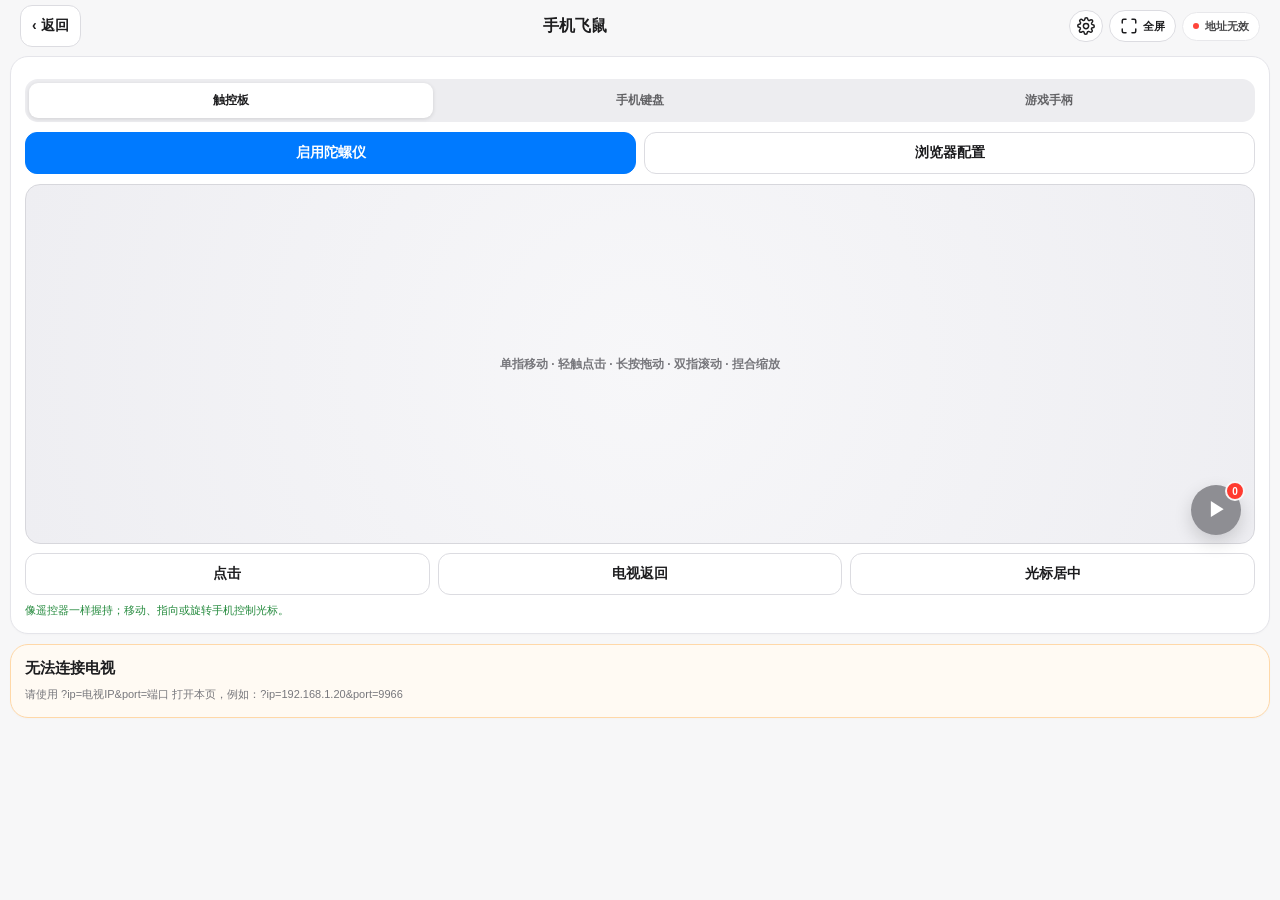
<file: flymouse.html>
<!doctype html>
<html lang="zh-CN">
<head>
  <meta charset="utf-8">
  <meta name="viewport" content="width=device-width,initial-scale=1,viewport-fit=cover">
  <meta name="theme-color" content="#f7f7f8">
  <link rel="icon" href="data:,">
  <title>NTV 手机飞鼠</title>
  <style>
    *{box-sizing:border-box;-webkit-tap-highlight-color:transparent}
    html,body{width:100%;height:100%;overflow:hidden;overscroll-behavior:none;background:#f7f7f8}
    body{margin:0;color:#1d1d1f;font:14px -apple-system,BlinkMacSystemFont,"SF Pro Text","Helvetica Neue","Segoe UI",sans-serif;-webkit-font-smoothing:antialiased}
    main{width:100%;height:100vh;height:100dvh;max-width:760px;margin:auto;padding:64px 16px 10px;overflow:hidden}
    .top{position:fixed;top:0;left:50%;z-index:10;display:flex;align-items:center;justify-content:space-between;width:calc(100% - 32px);max-width:728px;height:52px;min-height:52px;padding:8px 4px;margin:0;transform:translateX(-50%);background:rgba(247,247,248,.94);-webkit-backdrop-filter:blur(18px);backdrop-filter:blur(18px)}
    .title{font-size:16px;font-weight:750}.top-actions{display:flex;align-items:center;gap:6px}.fullscreen-button,.settings-button{display:inline-flex;align-items:center;justify-content:center;gap:5px;min-height:32px;padding:5px 10px;border-radius:999px;font-size:11px}.settings-button{width:34px;padding:0}.icon{display:block;width:18px;height:18px;fill:none;stroke:currentColor;stroke-width:2;stroke-linecap:round;stroke-linejoin:round;pointer-events:none}.key .icon{width:19px;height:19px;margin:auto}.keyboard-toggle{display:inline-flex;align-items:center;justify-content:center;gap:5px}.online{display:flex;align-items:center;padding:6px 10px;background:#fff;border:1px solid #e8e8eb;border-radius:999px;color:#48484a;font-size:11px;font-weight:650}
    .dot{width:6px;height:6px;margin-right:6px;background:#ff9f0a;border-radius:50%}.online.ok .dot{background:#30d158}.online.bad .dot{background:#ff453a}
    section{padding:14px;background:#fff;border:1px solid #e5e5ea;border-radius:18px;box-shadow:0 1px 2px rgba(0,0,0,.02)}
    button,input{font:inherit}button{min-height:42px;padding:9px 11px;border:1px solid #dcdce1;border-radius:12px;background:#fff;color:#1d1d1f;font-weight:650;cursor:pointer}button:active{transform:scale(.975);background:#ebebef}button:disabled{opacity:.42;transform:none}
    .primary{background:#007aff;border-color:#007aff;color:#fff}.actions{display:flex;gap:8px;margin-top:9px}.actions button{flex:1}
    .touchpad{position:relative;height:min(46vh,360px);min-height:230px;margin-top:10px;border:1px solid #d7d7dc;border-radius:15px;background:radial-gradient(circle at center,#f7f7f9 0,#eeeef2 100%);display:flex;align-items:center;justify-content:center;color:#77777c;font-size:12px;font-weight:650;touch-action:none;user-select:none}.touchpad.active{border-color:#34c759;box-shadow:0 0 0 3px rgba(52,199,89,.12);color:#248a3d}.touchpad.holding{border-color:#0a84ff;background:#eaf4ff;box-shadow:0 0 0 3px rgba(10,132,255,.16);color:#0768c5}#panelTouch{position:relative}.sniffed-resource-fab{position:absolute;right:14px;bottom:60px;z-index:3;display:flex;align-items:center;justify-content:center;width:50px;height:50px;min-height:50px;padding:0;border:0;border-radius:50%;background:#007aff;color:#fff;box-shadow:0 8px 22px rgba(0,122,255,.3);touch-action:manipulation}.sniffed-resource-fab.empty{background:#8e8e93;box-shadow:0 7px 18px rgba(0,0,0,.16)}.sniffed-resource-fab .play-mark{font-size:18px;line-height:1;transform:translateX(1px)}.sniffed-resource-count{position:absolute;right:-4px;top:-4px;display:flex;align-items:center;justify-content:center;min-width:20px;height:20px;padding:0 5px;border:2px solid #f7f7f8;border-radius:999px;background:#ff3b30;color:#fff;font-size:10px;font-weight:800;font-variant-numeric:tabular-nums}
    .control-modes{display:grid;grid-template-columns:repeat(3,1fr);gap:5px;margin:8px 0 10px;padding:4px;background:#ededf0;border-radius:13px}.control-modes button{min-height:35px;padding:6px 5px;border:0;border-radius:9px;background:transparent;color:#636366;font-size:12px}.control-modes button.active{background:#fff;color:#1d1d1f;box-shadow:0 1px 4px rgba(0,0,0,.12)}
    .control-panel{display:none}.control-panel.active{display:block}.keyboard-toggle{min-height:42px;padding:7px 10px;border-radius:11px;font-size:10px;white-space:nowrap}.keyboard-input{display:flex;align-items:stretch;gap:7px;margin-bottom:8px}.keyboard-input input{flex:1;min-width:0;height:42px;padding:8px 10px;border:1px solid #dcdce1;border-radius:11px}.keyboard-input button{flex:0 0 auto}.keyboard-layout{display:none}.keyboard-layout.active{display:flex}.keyboard{flex-direction:column;gap:5px;user-select:none;touch-action:manipulation}.keyboard-row{display:flex;justify-content:center;gap:4px}.key{flex:1;min-width:0;min-height:38px;padding:5px 2px;border-radius:8px;font-size:11px}.key.wide{flex:1.55}.key.space{flex:5}.key.accent{background:#e8f2ff;border-color:#c5ddfa;color:#0066cc}.key.accent.primary{background:#0071e3;color:#fff}.key.dark{background:#343438;border-color:#343438;color:#fff}.mobile-keyboard{gap:7px}.mobile-keyboard .keyboard-row{gap:5px}.mobile-keyboard .keyboard-row:nth-child(2){padding:0 4%}.mobile-keyboard .keyboard-row:nth-child(3){padding:0 10%}.mobile-keyboard .key{min-height:43px;border:0;background:#fff;box-shadow:0 1px 2px rgba(0,0,0,.18);font-size:14px}.mobile-keyboard .function-row{padding:0!important}.mobile-keyboard .function-row .key{font-size:12px;background:#d6d9df}.mobile-keyboard .function-row .space{background:#fff}
    .gamepad-shell{padding:15px;border-radius:22px;background:linear-gradient(145deg,#24252a,#111216);box-shadow:inset 0 1px rgba(255,255,255,.08),0 12px 28px rgba(0,0,0,.16)}.gamepad{display:grid;grid-template-columns:1fr minmax(120px,.92fr) 1fr;align-items:center;gap:20px;user-select:none}.dpad{display:grid;grid-template-columns:repeat(3,48px);grid-template-rows:repeat(3,48px);gap:7px;justify-content:center}.dpad button{display:flex;align-items:center;justify-content:center;min-height:46px;padding:0;border:1px solid #4a4c54;border-radius:13px;background:#383a40;color:#f5f5f7;box-shadow:0 5px 9px rgba(0,0,0,.3),inset 0 1px rgba(255,255,255,.08)}.dpad .up{grid-column:2}.dpad .left{grid-column:1;grid-row:2}.dpad .ok{grid-column:2;grid-row:2;background:#282a2f;color:#fff;font-size:11px}.dpad .right{grid-column:3;grid-row:2}.dpad .down{grid-column:2;grid-row:3}.dpad .icon{width:21px;height:21px}.pad-center{display:flex;flex-direction:column;gap:10px}.shoulders{display:flex;gap:10px}.shoulders button{flex:1;min-height:36px;border-color:#45474f;background:#303238;color:#f5f5f7;font-size:10px}.pad-center .actions{margin:0;gap:10px}.pad-center .actions button{display:flex;align-items:center;justify-content:center;gap:5px;min-height:36px;border-color:#41434a;background:#26272c;color:#f5f5f7;font-size:10px}.pad-center .actions .icon{width:19px;height:19px}.face-pad{position:relative;width:140px;height:140px;margin:auto}.face-pad button{position:absolute;width:46px;height:46px;min-height:46px;padding:0;border:3px solid rgba(255,255,255,.24);border-radius:50%;color:#fff;font-weight:850;box-shadow:0 5px 8px rgba(0,0,0,.32),inset 0 1px rgba(255,255,255,.28)}.face-a{right:0;top:47px;background:#2fb657}.face-b{right:47px;bottom:0;background:#e6443b}.face-x{left:0;top:47px;background:#2389e9}.face-y{right:47px;top:0;background:#eaa329}.pad-caption{text-align:center;color:#8a8a8f;font-size:10px;margin-top:10px}
    .status{margin-top:8px;color:#77777c;font-size:11px;line-height:1.45}.message{position:fixed;left:5%;right:5%;bottom:18px;max-width:460px;margin:auto;padding:11px 14px;background:#1d1d1f;color:#fff;border-radius:12px;display:none;text-align:center;font-size:12px;font-weight:650}.message.bad{background:#ff3b30}
    .setup{display:none;margin-top:10px;border-color:#ffd8a8;background:#fffaf3}.setup.show{display:block}.setup h2{font-size:15px;margin:0 0 8px}.setup p{margin:0;color:#77777c;font-size:11px;line-height:1.55}.address{font-variant-numeric:tabular-nums}
    .modal{position:fixed;inset:0;z-index:20;display:none;align-items:flex-end;justify-content:center;padding:14px;background:rgba(0,0,0,.34);backdrop-filter:blur(4px)}.modal.show{display:flex}.settings-sheet{width:min(100%,480px);max-height:calc(100vh - 28px);max-height:calc(100dvh - 28px);padding:16px;overflow:auto;border-radius:20px;background:#fff;box-shadow:0 18px 50px rgba(0,0,0,.24)}.sheet-head{display:flex;align-items:center;justify-content:space-between;margin-bottom:13px}.sheet-head b{font-size:17px}.sheet-head button{min-height:32px;padding:5px 10px}.setting-field{margin-top:13px}.setting-field label{display:flex;align-items:center;justify-content:space-between;margin-bottom:7px;font-size:12px;font-weight:700}.setting-field label span{color:#0071e3;font-variant-numeric:tabular-nums}.setting-field select{width:100%;height:42px;padding:0 10px;border:1px solid #dcdce1;border-radius:11px;background:#fff}.setting-field input[type=range]{width:100%;accent-color:#0071e3}.settings-hint{margin:11px 0 0;color:#8a8a8f;font-size:10px;line-height:1.45}.resource-sheet{width:min(100%,560px)}.resource-list{display:flex;flex-direction:column;gap:8px;max-height:min(58vh,460px);overflow:auto}.resource-empty{padding:34px 12px;color:#8e8e93;text-align:center;font-size:12px}.resource-item{display:block;width:100%;min-height:58px;padding:10px 12px;border:1px solid #e5e5ea;border-radius:13px;background:#f8f8fa;text-align:left}.resource-item:active{background:#eaf4ff;border-color:#b9d9ff}.resource-item b{display:block;margin-bottom:4px;color:#1d1d1f;font-size:12px;white-space:nowrap}.resource-item span{display:block;overflow:hidden;color:#6e6e73;font:10px/1.35 ui-monospace,SFMono-Regular,Menlo,monospace;white-space:nowrap;text-overflow:ellipsis}.resource-note{margin:10px 2px 0;color:#8e8e93;font-size:10px;line-height:1.45}
    @media(max-width:520px){main{padding:58px 9px 28px}.top{width:calc(100% - 18px);height:50px;min-height:50px;padding:7px 2px;gap:5px;justify-content:flex-start}.top>.title{position:absolute;left:50%;transform:translateX(-50%);font-size:14px}.top>button{min-height:34px;padding:6px 8px;border:0;background:transparent;color:#007aff}.top-actions{flex:0 0 auto;margin-left:auto;gap:4px}.fullscreen-button{width:34px;padding:0}.fullscreen-button .button-label{display:none}.keyboard-toggle{width:42px;padding:0}.keyboard-toggle span{display:none}.online{padding:5px 7px;font-size:10px;border:0;background:transparent}.dot{margin-right:4px}.gamepad{grid-template-columns:1fr 1fr}.pad-center{grid-column:1/3;grid-row:2}.dpad{grid-template-columns:repeat(3,43px);grid-template-rows:repeat(3,43px)}.face-pad{width:138px;height:138px}.face-pad button{width:46px;height:46px;min-height:46px}.face-a,.face-x{top:46px}.face-b{right:46px}.face-y{right:46px}}
    @media(orientation:landscape){main{max-width:none;padding:56px 10px 6px}.top{max-width:none}.touchpad{height:min(360px,calc(100vh - 245px));height:min(360px,calc(100dvh - 245px));min-height:120px}}
    @media(orientation:landscape) and (max-height:600px){.top{margin-bottom:3px}.top button{min-height:32px}section{padding:6px 12px}.switch-row{padding:0 2px 3px}.control-modes{margin:3px 0 4px;padding:3px}.control-modes button{min-height:29px}.keyboard-note{display:none}.keyboard-input{margin-bottom:4px}.keyboard-input input,.keyboard-input button{min-height:33px;height:33px}.keyboard{gap:3px}.keyboard-row{gap:3px}.key{min-height:29px}.gamepad{max-width:760px;margin:auto;padding-top:0}.status{margin-top:3px}}
  </style>
</head>
<body>
<svg aria-hidden="true" width="0" height="0" style="position:absolute;overflow:hidden">
  <defs>
    <symbol id="icon-settings" viewBox="0 0 24 24"><path d="M12 15.5a3.5 3.5 0 1 0 0-7 3.5 3.5 0 0 0 0 7Z"/><path d="M19.4 15a1.7 1.7 0 0 0 .34 1.88l.06.06a2 2 0 1 1-2.83 2.83l-.06-.06A1.7 1.7 0 0 0 15 19.4a1.7 1.7 0 0 0-1 .6 1.7 1.7 0 0 0-.4 1.1V21a2 2 0 1 1-4 0v-.09A1.7 1.7 0 0 0 8.5 19.4a1.7 1.7 0 0 0-1.88.34l-.06.06a2 2 0 1 1-2.83-2.83l.06-.06A1.7 1.7 0 0 0 4.6 15a1.7 1.7 0 0 0-.6-1 1.7 1.7 0 0 0-1.1-.4H3a2 2 0 1 1 0-4h.09A1.7 1.7 0 0 0 4.6 8.5a1.7 1.7 0 0 0-.34-1.88l-.06-.06a2 2 0 1 1 2.83-2.83l.06.06A1.7 1.7 0 0 0 9 4.6a1.7 1.7 0 0 0 1-.6 1.7 1.7 0 0 0 .4-1.1V3a2 2 0 1 1 4 0v.09A1.7 1.7 0 0 0 15.5 4.6a1.7 1.7 0 0 0 1.88-.34l.06-.06a2 2 0 1 1 2.83 2.83l-.06.06A1.7 1.7 0 0 0 19.4 9c.14.37.36.7.66.96.3.25.68.4 1.07.4H21a2 2 0 1 1 0 4h-.09A1.7 1.7 0 0 0 19.4 15Z"/></symbol>
    <symbol id="icon-maximize" viewBox="0 0 24 24"><path d="M8 3H5a2 2 0 0 0-2 2v3M16 3h3a2 2 0 0 1 2 2v3M8 21H5a2 2 0 0 1-2-2v-3M16 21h3a2 2 0 0 0 2-2v-3"/></symbol>
    <symbol id="icon-minimize" viewBox="0 0 24 24"><path d="M8 3v3a2 2 0 0 1-2 2H3M16 3v3a2 2 0 0 0 2 2h3M8 21v-3a2 2 0 0 0-2-2H3M16 21v-3a2 2 0 0 1 2-2h3"/></symbol>
    <symbol id="icon-keyboard" viewBox="0 0 24 24"><rect x="2" y="5" width="20" height="14" rx="2"/><path d="M6 9h.01M10 9h.01M14 9h.01M18 9h.01M7 13h.01M11 13h.01M15 13h.01M18 13h.01M7 16h10"/></symbol>
    <symbol id="icon-shift" viewBox="0 0 24 24"><path d="m12 3-8 8h5v9h6v-9h5l-8-8Z"/></symbol>
    <symbol id="icon-delete" viewBox="0 0 24 24"><path d="M20 5H9l-7 7 7 7h11a2 2 0 0 0 2-2V7a2 2 0 0 0-2-2Z"/><path d="m14 9-4 6M10 9l4 6"/></symbol>
    <symbol id="icon-arrow-left" viewBox="0 0 24 24"><path d="m15 18-6-6 6-6"/></symbol>
    <symbol id="icon-arrow-right" viewBox="0 0 24 24"><path d="m9 18 6-6-6-6"/></symbol>
    <symbol id="icon-arrow-up" viewBox="0 0 24 24"><path d="m18 15-6-6-6 6"/></symbol>
    <symbol id="icon-arrow-down" viewBox="0 0 24 24"><path d="m6 9 6 6 6-6"/></symbol>
    <symbol id="icon-enter" viewBox="0 0 24 24"><path d="M21 4v6a4 4 0 0 1-4 4H4"/><path d="m9 9-5 5 5 5"/></symbol>
    <symbol id="icon-volume-plus" viewBox="0 0 24 24"><path d="M11 5 6 9H2v6h4l5 4V5Z"/><path d="M15 9h6M18 6v6"/></symbol>
    <symbol id="icon-volume-minus" viewBox="0 0 24 24"><path d="M11 5 6 9H2v6h4l5 4V5Z"/><path d="M15 9h6"/></symbol>
  </defs>
</svg>
<main>
  <div class="top"><button onclick="backToManager()">‹ 返回</button><div class="title">手机飞鼠</div><div class="top-actions"><button class="settings-button" onclick="openFlyMouseSettings()" aria-label="飞鼠设置"><svg class="icon"><use xlink:href="#icon-settings"/></svg></button><button id="fullscreenButton" class="fullscreen-button" onclick="toggleFullscreen()" aria-label="全屏"><svg class="icon"><use xlink:href="#icon-maximize"/></svg><span class="button-label">全屏</span></button><div id="online" class="online"><span class="dot"></span><span id="connectionText">连接中</span></div></div></div>
  <section>
    <div id="controls" class="controls">
      <div class="control-modes"><button id="modeTouch" class="active" onclick="switchControlMode('touch')">触控板</button><button id="modeKeyboard" onclick="switchControlMode('keyboard')">手机键盘</button><button id="modeGamepad" onclick="switchControlMode('gamepad')">游戏手柄</button></div>
      <div id="panelTouch" class="control-panel active">
        <div class="actions"><button id="gyroButton" class="primary" onclick="enableGyroscope()">启用陀螺仪</button><button onclick="openBrowserSettings()">浏览器配置</button></div>
        <div id="touchpad" class="touchpad">单指移动 · 轻触点击 · 长按拖动 · 双指滚动 · 捏合缩放</div><button id="sniffedResourceButton" class="sniffed-resource-fab empty" aria-label="嗅探资源列表" onclick="openSniffedResources()"><span class="play-mark">▶</span><span id="sniffedResourceCount" class="sniffed-resource-count">0</span></button>
        <div class="actions"><button onclick="pointerAction('click')">点击</button><button onclick="pointerAction('back')">电视返回</button><button onclick="pointerAction('reset')">光标居中</button></div>
      </div>
      <div id="panelKeyboard" class="control-panel">
        <div class="keyboard-input"><button id="keyboardLayoutButton" class="keyboard-toggle" onclick="toggleKeyboardLayout()" aria-label="切换键盘布局"><svg class="icon"><use xlink:href="#icon-keyboard"/></svg><span>切换全键盘</span></button><input id="remoteText" type="text" autocomplete="off" placeholder="输入文字后发送到电视网页焦点"><button class="primary" onclick="sendRemoteText()">发送</button></div>
        <div id="mobileKeyboard" class="keyboard keyboard-layout mobile-keyboard active">
          <div class="keyboard-row"><button class="key" onclick="remoteKey('q')">Q</button><button class="key" onclick="remoteKey('w')">W</button><button class="key" onclick="remoteKey('e')">E</button><button class="key" onclick="remoteKey('r')">R</button><button class="key" onclick="remoteKey('t')">T</button><button class="key" onclick="remoteKey('y')">Y</button><button class="key" onclick="remoteKey('u')">U</button><button class="key" onclick="remoteKey('i')">I</button><button class="key" onclick="remoteKey('o')">O</button><button class="key" onclick="remoteKey('p')">P</button></div>
          <div class="keyboard-row"><button class="key" onclick="remoteKey('a')">A</button><button class="key" onclick="remoteKey('s')">S</button><button class="key" onclick="remoteKey('d')">D</button><button class="key" onclick="remoteKey('f')">F</button><button class="key" onclick="remoteKey('g')">G</button><button class="key" onclick="remoteKey('h')">H</button><button class="key" onclick="remoteKey('j')">J</button><button class="key" onclick="remoteKey('k')">K</button><button class="key" onclick="remoteKey('l')">L</button></div>
          <div class="keyboard-row"><button id="mobileShiftKey" class="key wide accent" onclick="toggleModifier('shift')" aria-label="Shift"><svg class="icon"><use xlink:href="#icon-shift"/></svg></button><button class="key" onclick="remoteKey('z')">Z</button><button class="key" onclick="remoteKey('x')">X</button><button class="key" onclick="remoteKey('c')">C</button><button class="key" onclick="remoteKey('v')">V</button><button class="key" onclick="remoteKey('b')">B</button><button class="key" onclick="remoteKey('n')">N</button><button class="key" onclick="remoteKey('m')">M</button><button class="key wide" data-repeat-key="backspace" aria-label="退格"><svg class="icon"><use xlink:href="#icon-delete"/></svg></button></div>
          <div class="keyboard-row function-row"><button class="key" onclick="remoteKey('escape')">Esc</button><button class="key" onclick="remoteKey('tab')">Tab</button><button class="key space" onclick="remoteKey('space')">空格</button><button class="key" data-repeat-key="left" aria-label="向左"><svg class="icon"><use xlink:href="#icon-arrow-left"/></svg></button><button class="key" data-repeat-key="right" aria-label="向右"><svg class="icon"><use xlink:href="#icon-arrow-right"/></svg></button><button class="key dark" onclick="remoteKey('enter')" aria-label="确认"><svg class="icon"><use xlink:href="#icon-enter"/></svg></button></div>
        </div>
        <div id="fullKeyboard" class="keyboard keyboard-layout">
          <div class="keyboard-row"><button class="key wide" onclick="remoteKey('escape')">Esc</button><button class="key" onclick="remoteKey('1')">1</button><button class="key" onclick="remoteKey('2')">2</button><button class="key" onclick="remoteKey('3')">3</button><button class="key" onclick="remoteKey('4')">4</button><button class="key" onclick="remoteKey('5')">5</button><button class="key" onclick="remoteKey('6')">6</button><button class="key" onclick="remoteKey('7')">7</button><button class="key" onclick="remoteKey('8')">8</button><button class="key" onclick="remoteKey('9')">9</button><button class="key" onclick="remoteKey('0')">0</button><button class="key" onclick="remoteKey('minus')">-</button><button class="key" onclick="remoteKey('equals')">=</button><button class="key wide" data-repeat-key="backspace">⌫</button></div>
          <div class="keyboard-row"><button class="key wide" onclick="remoteKey('tab')">Tab</button><button class="key" onclick="remoteKey('q')">Q</button><button class="key" onclick="remoteKey('w')">W</button><button class="key" onclick="remoteKey('e')">E</button><button class="key" onclick="remoteKey('r')">R</button><button class="key" onclick="remoteKey('t')">T</button><button class="key" onclick="remoteKey('y')">Y</button><button class="key" onclick="remoteKey('u')">U</button><button class="key" onclick="remoteKey('i')">I</button><button class="key" onclick="remoteKey('o')">O</button><button class="key" onclick="remoteKey('p')">P</button><button class="key" onclick="remoteKey('leftbracket')">[</button><button class="key" onclick="remoteKey('rightbracket')">]</button><button class="key" onclick="remoteKey('backslash')">\</button></div>
          <div class="keyboard-row"><button id="ctrlKey" class="key wide accent" onclick="toggleModifier('ctrl')">Ctrl</button><button class="key" onclick="remoteKey('a')">A</button><button class="key" onclick="remoteKey('s')">S</button><button class="key" onclick="remoteKey('d')">D</button><button class="key" onclick="remoteKey('f')">F</button><button class="key" onclick="remoteKey('g')">G</button><button class="key" onclick="remoteKey('h')">H</button><button class="key" onclick="remoteKey('j')">J</button><button class="key" onclick="remoteKey('k')">K</button><button class="key" onclick="remoteKey('l')">L</button><button class="key" onclick="remoteKey('semicolon')">;</button><button class="key" onclick="remoteKey('apostrophe')">'</button><button class="key wide dark" onclick="remoteKey('enter')">Enter</button></div>
          <div class="keyboard-row"><button id="shiftKey" class="key wide accent" onclick="toggleModifier('shift')">Shift</button><button class="key" onclick="remoteKey('z')">Z</button><button class="key" onclick="remoteKey('x')">X</button><button class="key" onclick="remoteKey('c')">C</button><button class="key" onclick="remoteKey('v')">V</button><button class="key" onclick="remoteKey('b')">B</button><button class="key" onclick="remoteKey('n')">N</button><button class="key" onclick="remoteKey('m')">M</button><button class="key" onclick="remoteKey('comma')">,</button><button class="key" onclick="remoteKey('period')">.</button><button class="key" onclick="remoteKey('slash')">/</button></div>
          <div class="keyboard-row"><button id="altKey" class="key wide accent" onclick="toggleModifier('alt')">Alt</button><button class="key" onclick="remoteKey('home')">Home</button><button class="key space" onclick="remoteKey('space')">空格</button><button class="key" onclick="remoteKey('end')">End</button><button class="key" data-repeat-key="left">←</button><button class="key" data-repeat-key="down">↓</button><button class="key" data-repeat-key="up">↑</button><button class="key" data-repeat-key="right">→</button></div>
        </div>
      </div>
      <div id="panelGamepad" class="control-panel">
        <div class="gamepad-shell"><div class="gamepad">
          <div class="dpad"><button class="up" data-repeat-key="up" aria-label="向上"><svg class="icon"><use xlink:href="#icon-arrow-up"/></svg></button><button class="left" data-repeat-key="left" aria-label="向左"><svg class="icon"><use xlink:href="#icon-arrow-left"/></svg></button><button class="ok" onclick="remoteKey('enter')">OK</button><button class="right" data-repeat-key="right" aria-label="向右"><svg class="icon"><use xlink:href="#icon-arrow-right"/></svg></button><button class="down" data-repeat-key="down" aria-label="向下"><svg class="icon"><use xlink:href="#icon-arrow-down"/></svg></button></div>
          <div class="pad-center"><div class="shoulders"><button data-repeat-key="pageup">L1 · 上页</button><button data-repeat-key="pagedown">R1 · 下页</button></div><div class="actions"><button onclick="pointerAction('back')">返回</button><button onclick="pointerAction('menu')">菜单</button></div><div class="actions"><button onclick="remoteKey('volumeup')" aria-label="增大音量"><svg class="icon"><use xlink:href="#icon-volume-plus"/></svg></button><button onclick="remoteKey('volumedown')" aria-label="减小音量"><svg class="icon"><use xlink:href="#icon-volume-minus"/></svg></button></div></div>
          <div class="face-pad"><button class="face-y" onclick="remoteKey('playpause')">Y</button><button class="face-x" onclick="pointerAction('click')">X</button><button class="face-a" onclick="remoteKey('enter')">A</button><button class="face-b" onclick="pointerAction('back')">B</button></div>
        </div></div>
        <div class="pad-caption">A 确认 · B 返回 · X 光标点击 · Y 播放/暂停 · L1/R1 翻页</div>
      </div>
      <div id="sensorStatus" class="status">像遥控器一样握持；移动、指向或旋转手机控制光标。</div>
    </div>
  </section>
  <section id="setup" class="setup"><h2>无法连接电视</h2><p id="setupText"></p></section>
</main>
<div id="settingsModal" class="modal" onclick="closeFlyMouseSettings(event)"><div class="settings-sheet" role="dialog" aria-modal="true" aria-labelledby="settingsTitle" onclick="event.stopPropagation()">
  <div class="sheet-head"><b id="settingsTitle">飞鼠设置</b><button onclick="closeFlyMouseSettings()">完成</button></div>
  <div class="setting-field"><label for="settingWebResolution">电视网页分辨率</label><select id="settingWebResolution"><option value="720p">720P（默认）</option><option value="1080p">1080P</option><option value="2k">2K</option></select></div>
  <div class="setting-field"><label for="horizontalSensitivity">横向灵敏度 <span id="horizontalSensitivityValue">100%</span></label><input id="horizontalSensitivity" type="range" min="50" max="200" step="5" value="100" oninput="previewFlyMouseSettings()"></div>
  <div class="setting-field"><label for="verticalSensitivity">纵向灵敏度 <span id="verticalSensitivityValue">100%</span></label><input id="verticalSensitivity" type="range" min="50" max="200" step="5" value="100" oninput="previewFlyMouseSettings()"></div>
  <div class="actions"><button onclick="resetFlyMouseSettings()">恢复默认</button><button class="primary" onclick="saveFlyMouseSettings()">保存设置</button></div>
  <p class="settings-hint">网页分辨率保存到电视；陀螺仪灵敏度保存在当前手机浏览器，可为不同手机分别调整。</p>
</div></div>
<div id="resourceModal" class="modal" onclick="closeSniffedResources(event)"><div class="settings-sheet resource-sheet" role="dialog" aria-modal="true" aria-labelledby="resourceTitle" onclick="event.stopPropagation()">
  <div class="sheet-head"><b id="resourceTitle">嗅探资源</b><button onclick="closeSniffedResources()">完成</button></div>
  <div id="sniffedResourceList" class="resource-list"><div class="resource-empty">当前网页暂未发现可播放资源</div></div>
  <p class="resource-note">点击资源后由电视播放器打开；切换网页或频道后，旧资源会自动清空。</p>
</div></div>
<div id="message" class="message"></div>
<script src="pointer-queue.js"></script>
<script>
(function(){
  'use strict';
  var params=new URLSearchParams(location.search),host=params.get('ip')||'',port=params.get('port')||'9966';
  var validHost=/^(?:\d{1,3}\.){3}\d{1,3}$/.test(host)||/^[a-z0-9.-]+$/i.test(host),validPort=/^\d{1,5}$/.test(port)&&Number(port)>0&&Number(port)<65536;
  var apiBase=validHost&&validPort?'http://'+host+':'+port:'',targetAddressSpace=/^(127\.|localhost$)/i.test(host)?'loopback':'local';
  var state=null,sniffedResources=[],resourcePollBusy=false,messageTimer=null,pointerScale=1,gyroHorizontalSensitivity=1,gyroVerticalSensitivity=1,keyboardLayout='mobile',remoteModifiers={shift:false,ctrl:false,alt:false};
  var gyroRunning=false,gyroSeen=false,gyroYawRate=0,gyroPitchRate=0,gyroRollRate=0,filteredYawRate=0,filteredPitchRate=0,gyroHasYaw=false,genericGyroscope=null,lastSensorName='',lastSensorAt=0,lastRateAt=0,lastMotionRateAt=0,lastOrientationRateAt=0,lastOrientationAlpha=null,lastOrientationBeta=null,lastOrientationGamma=null,lastOrientationAt=0,orientationEventType='',lastGravityPitch=null,lastGravityAt=0,lastGyroFrameAt=0,gravityFlatWeight=1,lastMotionAt=0,lastTranslationAt=0,filteredAccelX=0,filteredAccelY=0,translationVelocityX=0,translationVelocityY=0;
  window.backToManager=function(){if(state&&state.cast&&state.cast.webPageActive){window.pointerAction('back');return}if(apiBase)location.href=apiBase+'/index.html';else history.back()};
  function fullscreenElement(){return document.fullscreenElement||document.webkitFullscreenElement||null}
  function updateFullscreenButton(){var button=document.getElementById('fullscreenButton');if(!button)return;var full=!!fullscreenElement(),use=button.querySelector('use'),label=button.querySelector('.button-label');if(use)use.setAttribute('xlink:href',full?'#icon-minimize':'#icon-maximize');if(label)label.textContent=full?'退出全屏':'全屏';button.setAttribute('aria-label',full?'退出全屏':'全屏')}
  function requestPageFullscreen(silent){var root=document.documentElement,requestFull=root.requestFullscreen||root.webkitRequestFullscreen;if(!requestFull){if(!silent)toast('当前浏览器不支持网页全屏',true);return}try{var result=requestFull.call(root);if(result&&result.catch)result.catch(function(){if(!silent)toast('浏览器未允许全屏，请再次点击',true)})}catch(error){if(!silent)toast('浏览器未允许全屏',true)}}
  window.toggleFullscreen=function(){if(fullscreenElement()){var exitFull=document.exitFullscreen||document.webkitExitFullscreen;if(exitFull)exitFull.call(document)}else requestPageFullscreen(false)};
  document.addEventListener('fullscreenchange',updateFullscreenButton,false);document.addEventListener('webkitfullscreenchange',updateFullscreenButton,false);
  function defaultFullscreen(event){if(event&&event.target&&event.target.id==='fullscreenButton')return;if(!fullscreenElement())requestPageFullscreen(true)}
  document.addEventListener('pointerdown',defaultFullscreen,{once:true,capture:true});document.addEventListener('touchend',defaultFullscreen,{once:true,capture:true});setTimeout(function(){requestPageFullscreen(true)},0);
  var pointerQueue=new NtvPointerQueue(function(body,done){rawRequest('/api/pointer',body).then(function(data){done(null,data)},function(error){done(error)})},function(error){setSensorStatus(error.message,true)});
  function request(path,body){if(path==='/api/pointer')return new Promise(function(resolve,reject){pointerQueue.push(body,function(error,data){if(error)reject(error);else resolve(data)})});return rawRequest(path,body)}
  function rawRequest(path,body){if(!apiBase)return Promise.reject(new Error('地址参数无效'));var options={method:body?'POST':'GET',mode:'cors',cache:'no-store',targetAddressSpace:targetAddressSpace,headers:{'Accept':'application/json'}};if(body){options.headers['Content-Type']='application/json';options.body=JSON.stringify(body)}var controller=window.AbortController?new AbortController():null;if(controller)options.signal=controller.signal;return new Promise(function(resolve,reject){var finished=false,timer=setTimeout(function(){if(controller)controller.abort();finish(new Error('连接超时，已取消旧操作'))},path==='/api/pointer'?2200:15000);function finish(error,data){if(finished)return;finished=true;clearTimeout(timer);if(error)reject(error);else resolve(data)}fetch(apiBase+path,options).then(function(response){if(!response.ok)throw new Error('电视返回 '+response.status);return response.json()}).then(function(data){if(data.ok===false)throw new Error(data.message||'请求失败');finish(null,data)}).catch(function(error){finish(error)})})}
  function setConnection(ok,text){var online=document.getElementById('online');online.className='online '+(ok?'ok':'bad');document.getElementById('connectionText').textContent=text}
  function showSetup(text){document.getElementById('setup').className='setup show';document.getElementById('setupText').textContent=text}
  function connect(){if(!apiBase){setConnection(false,'地址无效');showSetup('请使用 ?ip=电视IP&port=端口 打开本页，例如：?ip=192.168.1.20&port=9966');return}request('/api/state').then(function(data){state=data;updateSniffedResources(data.sniffedResources);var width=data.display&&Number(data.display.width);pointerScale=width>0?Math.max(.75,Math.min(3,width/1280)):1;setConnection(true,'电视在线');document.getElementById('setup').className='setup';document.getElementById('settingWebResolution').value=data.settings.webViewResolution||'720p';if(data.settings.flyMouseEnabled!==true){data.settings.flyMouseEnabled=true;request('/api/settings',{flyMouseEnabled:true}).catch(function(error){toast(error.message,true)})}}).catch(function(error){setConnection(false,'连接失败');showSetup('请确认手机与电视在同一局域网，并允许浏览器访问本地网络。目标：'+apiBase+'。'+error.message)})}
  function middleEllipsis(value){value=String(value||'');if(value.length<=78)return value;return value.slice(0,38)+'…'+value.slice(-34)}
  function updateSniffedResources(resources){sniffedResources=Array.isArray(resources)?resources:[];var count=document.getElementById('sniffedResourceCount'),button=document.getElementById('sniffedResourceButton');count.textContent=sniffedResources.length>99?'99+':String(sniffedResources.length);button.className='sniffed-resource-fab'+(sniffedResources.length?'':' empty');renderSniffedResources()}
  function renderSniffedResources(){var list=document.getElementById('sniffedResourceList');while(list.firstChild)list.removeChild(list.firstChild);if(!sniffedResources.length){var empty=document.createElement('div');empty.className='resource-empty';empty.textContent='当前网页暂未发现可播放资源';list.appendChild(empty);return}for(var i=0;i<sniffedResources.length;i++){(function(index){var resource=sniffedResources[index],button=document.createElement('button'),title=document.createElement('b'),url=document.createElement('span');button.className='resource-item';title.textContent='资源 '+(index+1);url.textContent=middleEllipsis(resource.url);url.title=resource.url;button.appendChild(title);button.appendChild(url);button.onclick=function(){playSniffedResource(index)};list.appendChild(button)})(i)}}
  window.openSniffedResources=function(){renderSniffedResources();document.getElementById('resourceModal').className='modal show'};
  window.closeSniffedResources=function(event){if(event&&event.target!==document.getElementById('resourceModal'))return;document.getElementById('resourceModal').className='modal'};
  function playSniffedResource(index){var resource=sniffedResources[index];if(!resource||!resource.url){toast('资源已失效，请等待重新嗅探',true);return}request('/api/control',{action:'playSniffed',url:resource.url}).then(function(){window.closeSniffedResources();toast('正在由电视播放器打开资源')}).catch(function(error){toast(error.message,true)})}
  function pollSniffedResources(){if(!apiBase||resourcePollBusy||document.hidden)return;resourcePollBusy=true;request('/api/state').then(function(data){state=data;updateSniffedResources(data.sniffedResources);setConnection(true,'电视在线')}).catch(function(){setConnection(false,'连接失败')}).then(function(){resourcePollBusy=false})}
  function pointerMove(dx,dy){if(dx||dy)pointerQueue.push({action:'move',dx:dx,dy:dy})}
  window.pointerAction=function(action,value){var body={action:action};if(action==='scroll')body.scrollY=value||0;request('/api/pointer',body).then(function(){if(action==='reset')toast('电视光标已居中')}).catch(function(error){toast(error.message,true)})};
  function pointerButtonAction(action){pointerQueue.push({action:action})}
  window.addEventListener('pagehide',function(){pointerQueue.reset()});
  window.switchControlMode=function(mode){var names=['Touch','Keyboard','Gamepad'];for(var i=0;i<names.length;i++){var active=names[i].toLowerCase()===mode;document.getElementById('mode'+names[i]).className=active?'active':'';document.getElementById('panel'+names[i]).className='control-panel'+(active?' active':'')}try{localStorage.setItem('ntvControlMode',mode)}catch(error){}if(!gyroRunning)setSensorStatus(mode==='keyboard'?'按键发送到当前网页焦点；文字框支持中文输入。':mode==='gamepad'?'方向键可长按；A 确认，B 返回，X 点击。':'像遥控器一样握持；移动、指向或旋转手机控制光标。',false);if((mode==='keyboard'||mode==='gamepad')&&innerHeight>innerWidth)toast('旋转手机横屏，操作空间更大')};
  function applyKeyboardLayout(){document.getElementById('mobileKeyboard').className='keyboard keyboard-layout mobile-keyboard'+(keyboardLayout==='mobile'?' active':'');document.getElementById('fullKeyboard').className='keyboard keyboard-layout'+(keyboardLayout==='full'?' active':'');var button=document.getElementById('keyboardLayoutButton'),label=button&&button.querySelector('span');if(label)label.textContent=keyboardLayout==='mobile'?'切换全键盘':'切换手机键盘'}
  window.toggleKeyboardLayout=function(){keyboardLayout=keyboardLayout==='mobile'?'full':'mobile';try{localStorage.setItem('ntvKeyboardLayout',keyboardLayout)}catch(error){}applyKeyboardLayout();if(keyboardLayout==='full'&&innerHeight>innerWidth)toast('全键盘建议横屏使用')};
  function updateModifierButtons(){var names=['shift','ctrl','alt'];for(var i=0;i<names.length;i++){var button=document.getElementById(names[i]+'Key');if(button)button.className='key wide accent'+(remoteModifiers[names[i]]?' primary':'')}var mobileShift=document.getElementById('mobileShiftKey');if(mobileShift)mobileShift.className='key wide accent'+(remoteModifiers.shift?' primary':'')}
  window.toggleModifier=function(name){remoteModifiers[name]=!remoteModifiers[name];updateModifierButtons()};
  window.remoteKey=function(key){request('/api/pointer',{action:'key',key:key,shift:remoteModifiers.shift,ctrl:remoteModifiers.ctrl,alt:remoteModifiers.alt}).catch(function(error){toast(error.message,true)});if(key.length===1||key==='space'||key==='enter'||key==='tab'){remoteModifiers={shift:false,ctrl:false,alt:false};updateModifierButtons()}};
  window.sendRemoteText=function(){var input=document.getElementById('remoteText'),text=input.value;if(!text){toast('请先输入文字',true);return}request('/api/pointer',{action:'text',text:text}).then(function(){input.value='';toast('文字已发送到电视网页')}).catch(function(error){toast(error.message,true)})};
  function setupRemoteControls(){var input=document.getElementById('remoteText');if(input)input.addEventListener('keydown',function(event){if(event.key==='Enter'){event.preventDefault();window.sendRemoteText()}});var buttons=document.querySelectorAll('[data-repeat-key]'),timerId=null,repeatId=null;function stop(){clearTimeout(timerId);clearInterval(repeatId);timerId=null;repeatId=null}for(var i=0;i<buttons.length;i++){(function(button){function start(event){stop();window.remoteKey(button.getAttribute('data-repeat-key'));timerId=setTimeout(function(){repeatId=setInterval(function(){window.remoteKey(button.getAttribute('data-repeat-key'))},105)},360);if(event)event.preventDefault()}button.addEventListener('touchstart',start,{passive:false});button.addEventListener('touchend',stop,false);button.addEventListener('touchcancel',stop,false);button.addEventListener('mousedown',start,false);button.addEventListener('mouseup',stop,false);button.addEventListener('mouseleave',stop,false)})(buttons[i])}var mode='touch';try{mode=localStorage.getItem('ntvControlMode')||'touch';keyboardLayout=localStorage.getItem('ntvKeyboardLayout')||'mobile'}catch(error){}if(mode!=='keyboard'&&mode!=='gamepad')mode='touch';if(keyboardLayout!=='full')keyboardLayout='mobile';applyKeyboardLayout();window.switchControlMode(mode)}
  function readSensitivity(key){try{var value=Number(localStorage.getItem(key));return value>=.5&&value<=2?value:1}catch(error){return 1}}
  function updateSensitivityControls(){document.getElementById('horizontalSensitivity').value=Math.round(gyroHorizontalSensitivity*100);document.getElementById('verticalSensitivity').value=Math.round(gyroVerticalSensitivity*100);document.getElementById('horizontalSensitivityValue').textContent=Math.round(gyroHorizontalSensitivity*100)+'%';document.getElementById('verticalSensitivityValue').textContent=Math.round(gyroVerticalSensitivity*100)+'%'}
  window.previewFlyMouseSettings=function(){gyroHorizontalSensitivity=Number(document.getElementById('horizontalSensitivity').value)/100;gyroVerticalSensitivity=Number(document.getElementById('verticalSensitivity').value)/100;updateSensitivityControls()};
  window.openFlyMouseSettings=function(){if(state&&state.settings)document.getElementById('settingWebResolution').value=state.settings.webViewResolution||'720p';updateSensitivityControls();document.getElementById('settingsModal').className='modal show'};
  window.closeFlyMouseSettings=function(event){if(event&&event.target!==document.getElementById('settingsModal'))return;document.getElementById('settingsModal').className='modal'};
  window.resetFlyMouseSettings=function(){gyroHorizontalSensitivity=1;gyroVerticalSensitivity=1;document.getElementById('settingWebResolution').value='720p';updateSensitivityControls()};
  window.saveFlyMouseSettings=function(){window.previewFlyMouseSettings();try{localStorage.setItem('ntvGyroHorizontalSensitivity',String(gyroHorizontalSensitivity));localStorage.setItem('ntvGyroVerticalSensitivity',String(gyroVerticalSensitivity))}catch(error){}var resolution=document.getElementById('settingWebResolution').value;request('/api/settings',{webViewResolution:resolution}).then(function(){if(state&&state.settings)state.settings.webViewResolution=resolution;window.closeFlyMouseSettings();toast('飞鼠设置已保存')}).catch(function(error){toast(error.message,true)})};
  function setSensorStatus(text,bad){var element=document.getElementById('sensorStatus');element.textContent=text;element.style.color=bad?'#ff3b30':'#248a3d'}
  window.enableGyroscope=function(){if(gyroRunning){stopGyroscope();return}var requests=[],denied=false;if(typeof DeviceOrientationEvent!=='undefined'&&typeof DeviceOrientationEvent.requestPermission==='function')requests.push(function(){return DeviceOrientationEvent.requestPermission()});if(typeof DeviceMotionEvent!=='undefined'&&typeof DeviceMotionEvent.requestPermission==='function')requests.push(function(){return DeviceMotionEvent.requestPermission()});if(!requests.length){startGyroscope();return}var remaining=requests.length;function finished(result){if(result!=='granted')denied=true;remaining--;if(!remaining){if(denied)setSensorStatus('动作与方向权限未开启，请在浏览器网站设置中允许。',true);else startGyroscope()}}for(var i=0;i<requests.length;i++){try{var promise=requests[i]();if(promise&&promise.then)promise.then(finished,function(){finished('denied')});else finished('granted')}catch(error){finished('denied')}}};
  function resetMotionTracking(){gyroYawRate=0;gyroPitchRate=0;gyroRollRate=0;filteredYawRate=0;filteredPitchRate=0;lastSensorAt=0;lastRateAt=0;lastMotionRateAt=0;lastOrientationRateAt=0;lastOrientationAlpha=null;lastOrientationBeta=null;lastOrientationGamma=null;lastOrientationAt=0;orientationEventType='';lastGravityPitch=null;lastGravityAt=0;lastGyroFrameAt=0;lastMotionAt=0;lastTranslationAt=0;filteredAccelX=0;filteredAccelY=0;translationVelocityX=0;translationVelocityY=0}
  function startGyroscope(){if(!gyroRunning){window.addEventListener('deviceorientation',onOrientation,true);window.addEventListener('deviceorientationabsolute',onOrientation,true);window.addEventListener('devicemotion',onMotion,true);startGenericGyroscope();gyroRunning=true}gyroSeen=false;lastSensorName='';resetMotionTracking();document.getElementById('gyroButton').textContent='关闭陀螺仪';setSensorStatus('请像遥控器一样握持手机，然后移动或转动…',false);setTimeout(function(){if(gyroRunning&&!gyroSeen)setSensorStatus('未收到传感器数据，请检查浏览器动作与方向权限。',true)},3000)}
  function stopGyroscope(){window.removeEventListener('deviceorientation',onOrientation,true);window.removeEventListener('deviceorientationabsolute',onOrientation,true);window.removeEventListener('devicemotion',onMotion,true);if(genericGyroscope){try{genericGyroscope.stop()}catch(error){}genericGyroscope=null}gyroRunning=false;gyroSeen=false;lastSensorName='';resetMotionTracking();document.getElementById('gyroButton').textContent='启用陀螺仪';setSensorStatus('陀螺仪已关闭，仍可使用触控板。',false)}
  function angleDelta(value,center){return(value-center+540)%360-180}
  function displayAngle(){var value=0;if(typeof screen!=='undefined'&&screen.orientation&&typeof screen.orientation.angle==='number')value=screen.orientation.angle;else if(typeof window.orientation==='number')value=window.orientation;return((Math.round(value/90)*90)%360+360)%360}
  function screenAxes(x,y){var angle=displayAngle();if(angle===90)return[y,-x];if(angle===180)return[-x,-y];if(angle===270)return[-y,x];return[x,y]}
  function fusedRotationRates(alpha,beta,gamma){var axes=screenAxes(beta,gamma);return{horizontal:alpha,vertical:axes[0],roll:alpha}}
  function updatePosture(gravity){if(!gravity||typeof gravity.z!=='number')return;var x=Number(gravity.x)||0,y=Number(gravity.y)||0,z=Number(gravity.z)||0,magnitude=Math.sqrt(x*x+y*y+z*z);if(magnitude<1)return;var target=Math.max(0,Math.min(1,Math.abs(z)/magnitude));gravityFlatWeight+=(target-gravityFlatWeight)*.18}
  function accelerationDeadzone(value){var sign=value<0?-1:1,amount=Math.abs(value);return amount<.18?0:sign*(amount-.18)}
  function updateTranslation(acceleration,now,rotationPeak){if(!acceleration||typeof acceleration.x!=='number'||typeof acceleration.y!=='number'){lastMotionAt=now;return}var elapsed=lastMotionAt?Math.max(.008,Math.min(.06,(now-lastMotionAt)/1000)):.016;lastMotionAt=now;var axes=screenAxes(acceleration.x,acceleration.y),rotationGain=rotationPeak>45?0:rotationPeak>20?.45:1;filteredAccelX=filteredAccelX*.5+Math.max(-8,Math.min(8,axes[0]))*.5;filteredAccelY=filteredAccelY*.5+Math.max(-8,Math.min(8,axes[1]))*.5;var ax=accelerationDeadzone(filteredAccelX)*rotationGain,ay=accelerationDeadzone(filteredAccelY)*rotationGain,oldX=translationVelocityX,oldY=translationVelocityY;translationVelocityX+=ax*elapsed;translationVelocityY+=ay*elapsed;if(oldX*translationVelocityX<0&&Math.abs(ax)>.45)translationVelocityX=0;if(oldY*translationVelocityY<0&&Math.abs(ay)>.45)translationVelocityY=0;var active=Math.abs(ax)+Math.abs(ay)>.08,damping=Math.exp(-(active?1.4:5.5)*elapsed);translationVelocityX=Math.max(-1.2,Math.min(1.2,translationVelocityX*damping));translationVelocityY=Math.max(-1.2,Math.min(1.2,translationVelocityY*damping));if(Math.abs(translationVelocityX)<.006)translationVelocityX=0;if(Math.abs(translationVelocityY)<.006)translationVelocityY=0;lastTranslationAt=now;if(active){gyroSeen=true;sensorReady('六轴运动传感器')}}
  function onOrientation(event){if(document.hidden||typeof event.alpha!=='number'||typeof event.beta!=='number')return;if(!orientationEventType)orientationEventType=event.type||'deviceorientation';if((event.type||'deviceorientation')!==orientationEventType)return;var now=Date.now(),gamma=typeof event.gamma==='number'?event.gamma:0;if(lastOrientationAt&&now-lastOrientationAt>=12&&now-lastOrientationAt<=250){var seconds=(now-lastOrientationAt)/1000,alphaRate=angleDelta(event.alpha,lastOrientationAlpha)/seconds,betaRate=angleDelta(event.beta,lastOrientationBeta)/seconds,gammaRate=lastOrientationGamma===null?0:angleDelta(gamma,lastOrientationGamma)/seconds,rates=fusedRotationRates(alphaRate,betaRate,gammaRate);gyroYawRate=rates.horizontal;gyroPitchRate=rates.vertical;gyroRollRate=rates.roll;gyroHasYaw=true;gyroSeen=true;lastOrientationRateAt=now;lastRateAt=now;lastSensorAt=now;sensorReady('方向传感器 Alpha/Beta')}lastOrientationAlpha=event.alpha;lastOrientationBeta=event.beta;lastOrientationGamma=gamma;lastOrientationAt=now}
  function onMotion(event){if(document.hidden)return;var now=Date.now(),rate=event.rotationRate,gravity=event.accelerationIncludingGravity;updatePosture(gravity);if(now-lastOrientationRateAt<250)return;var alpha=rate&&typeof rate.alpha==='number'?rate.alpha:0,beta=rate&&typeof rate.beta==='number'?rate.beta:0,gamma=rate&&typeof rate.gamma==='number'?rate.gamma:0,hasRate=rate&&(typeof rate.alpha==='number'||typeof rate.beta==='number'||typeof rate.gamma==='number');if(hasRate){var rates=fusedRotationRates(alpha,beta,gamma);gyroSeen=true;gyroHasYaw=typeof rate.alpha==='number';gyroYawRate=rates.horizontal;gyroPitchRate=rates.vertical;gyroRollRate=rates.roll;lastMotionRateAt=now;lastRateAt=now;lastSensorAt=now;sensorReady('角速度备用传感器');return}if(now-lastRateAt<=300)return;if(gravity&&typeof gravity.y==='number'&&typeof gravity.z==='number'){var axes=screenAxes(Number(gravity.x)||0,Number(gravity.y)||0),pitch=Math.atan2(axes[1],Math.sqrt(axes[0]*axes[0]+gravity.z*gravity.z))*180/Math.PI;if(lastGravityAt&&now-lastGravityAt>=12&&now-lastGravityAt<=250){gyroSeen=true;gyroHasYaw=false;gyroYawRate=0;gyroPitchRate=(pitch-lastGravityPitch)/((now-lastGravityAt)/1000);lastSensorAt=now;sensorReady('重力传感器（仅上下）')}lastGravityPitch=pitch;lastGravityAt=now}}
  function startGenericGyroscope(){if(typeof Gyroscope==='undefined')return;try{genericGyroscope=new Gyroscope({frequency:24});genericGyroscope.addEventListener('reading',function(){if(document.hidden)return;var now=Date.now();if(now-lastOrientationRateAt<250||now-lastMotionRateAt<250)return;var rates=fusedRotationRates(genericGyroscope.z*57.2958,genericGyroscope.x*57.2958,genericGyroscope.y*57.2958);gyroSeen=true;gyroHasYaw=true;gyroYawRate=rates.horizontal;gyroPitchRate=rates.vertical;gyroRollRate=rates.roll;lastRateAt=now;lastSensorAt=now;sensorReady('陀螺仪备用传感器')});genericGyroscope.addEventListener('error',function(){});genericGyroscope.start()}catch(error){genericGyroscope=null}}
  function sensorReady(name){if(name!==lastSensorName){document.getElementById('gyroButton').textContent='关闭陀螺仪';lastSensorName=name;setSensorStatus(name+'控制中 · 转动时移动，停下即停止',false)}}
  window.openBrowserSettings=function(){if(!apiBase){toast('请先连接设备',true);return}location.href=apiBase+'/pages/browser.html'};
  function clampRate(value){return Math.max(-720,Math.min(720,value))}function pointerRateVector(horizontal,vertical){var horizontalGain=1.45+Math.min(.9,Math.abs(horizontal)/60),x=horizontal*horizontalGain,y=vertical,magnitude=Math.sqrt(x*x+y*y);if(magnitude<.9)return{x:0,y:0};var adjusted=magnitude-.9,speed=adjusted*13+Math.pow(Math.max(0,magnitude-8),1.15)*15,scale=Math.min(5000,speed)/magnitude;return{x:x*scale,y:y*scale*1.5}}
  setInterval(function(){if(!gyroRunning||!gyroSeen||document.hidden)return;var now=Date.now(),elapsed=lastGyroFrameAt?Math.max(.008,Math.min(.06,(now-lastGyroFrameAt)/1000)):.032;lastGyroFrameAt=now;var fresh=now-lastSensorAt<120,rawYaw=fresh&&gyroHasYaw?clampRate(gyroYawRate):0,rawPitch=fresh?clampRate(gyroPitchRate):0,peak=Math.max(Math.abs(rawYaw),Math.abs(rawPitch)),blend=peak>8?.76:.5;filteredYawRate+=(rawYaw-filteredYawRate)*blend;filteredPitchRate+=(rawPitch-filteredPitchRate)*blend;if(Math.abs(filteredYawRate)<.24)filteredYawRate=0;if(Math.abs(filteredPitchRate)<.24)filteredPitchRate=0;var velocity=pointerRateVector(filteredYawRate,filteredPitchRate),dx=-velocity.x*elapsed*pointerScale*gyroHorizontalSensitivity,dy=-velocity.y*elapsed*pointerScale*gyroVerticalSensitivity;if(dx||dy)pointerMove(dx,dy)},32);
  function ntvVibrate(ms){if(navigator.vibrate)navigator.vibrate(ms)}
function setupTouchpad() {
  var pad = document.getElementById("touchpad"),
    lastX = 0,
    lastY = 0,
    lastAt = 0,
    filteredSpeed = 0,
    travel = 0,
    moved = false,
    multi = false,
    multiBlocked = false,
    scrollActive = false,
    holding = false,
    mouseDown = false,
    holdTimer = null,
    trackpadGesture = new NtvTrackpadGesture();
  function now() {
    return window.performance && typeof window.performance.now === "function"
      ? window.performance.now()
      : Date.now();
  }
  function clearHold() {
    if (holdTimer) {
      clearTimeout(holdTimer);
      holdTimer = null;
    }
  }
  function armHold() {
    clearHold();
    holdTimer = setTimeout(function () {
      holdTimer = null;
      if (moved || multi) return;
      holding = true;
      pad.className = "touchpad active holding";
      pointerButtonAction("down");
      ntvVibrate(18);
    }, 480);
  }
  function releaseHold(cancelled) {
    clearHold();
    if (holding) {
      holding = false;
      pointerButtonAction(cancelled ? "cancel" : "up");
    }
  }
  function begin(x, y) {
    releaseHold(true);
    lastX = x;
    lastY = y;
    lastAt = now();
    filteredSpeed = 0;
    travel = 0;
    moved = false;
    multi = false;
    multiBlocked = false;
    scrollActive = false;
    pad.className = "touchpad active";
    armHold();
  }
  function beginScroll(touches) {
    releaseHold(true);
    multi = true;
    moved = true;
    scrollActive = false;
    cancelQueuedScroll();
    trackpadGesture.begin(touches, now());
    pad.className = "touchpad active";
  }
  function queueScroll(value) {
    if (value && (value.scrollX || value.scrollY)) pointerQueue.push({
      action: "scroll", scrollX: value.scrollX || 0, scrollY: value.scrollY || 0
    });
  }
  function cancelQueuedScroll() {
    pointerQueue.cancelScroll();
  }
  function updateScroll(touches) {
    if (touches.length !== 2) {
      scrollActive = false;
      return;
    }
    var value = trackpadGesture.update(touches, now(), pointerScale);
    if (!value) return;
    if (!scrollActive) ntvVibrate(6);
    scrollActive = true;
    if (value.type === "pinch") {
      pointerQueue.push({ action: "zoom", zoomFactor: value.factor });
      pad.className = "touchpad active holding";
    } else queueScroll(value);
  }
  function move(x, y) {
    var time = now(),
      dx = x - lastX,
      dy = y - lastY,
      elapsed = Math.max(8, Math.min(80, time - lastAt || 16)),
      distance = Math.sqrt(dx * dx + dy * dy),
      speed = distance / elapsed;
    lastX = x;
    lastY = y;
    lastAt = time;
    travel += distance;
    if (travel > 6 && !holding) {
      moved = true;
      clearHold();
    }
    if (holding) moved = true;
    filteredSpeed = filteredSpeed * 0.58 + speed * 0.42;
    // Dragging a seek bar/slider needs a stable ratio, not speed-dependent acceleration.
    var gain = holding ? 1 : 0.82 + Math.min(2.18, Math.pow(filteredSpeed / 0.35, 0.72) * 0.55);
    pointerMove(dx * gain * pointerScale, dy * gain * pointerScale);
  }
  function end(cancelled) {
    var wasHolding = holding;
    releaseHold(cancelled);
    if (cancelled) cancelQueuedScroll();
    pad.className = "touchpad";
    filteredSpeed = 0;
    if (!cancelled && !wasHolding && !moved && !multi) {
      pointerAction("click");
      ntvVibrate(8);
    }
    multi = false;
    multiBlocked = false;
    scrollActive = false;
    moved = false;
  }
  pad.addEventListener(
    "touchstart",
    function (e) {
      if (e.touches.length === 2 && !multiBlocked) beginScroll(e.touches);
      else if (e.touches.length > 2) {
        releaseHold(true);
        multi = true;
        multiBlocked = true;
        moved = true;
        scrollActive = false;
        cancelQueuedScroll();
      } else if (e.touches.length === 1 && !multi)
        begin(e.touches[0].clientX, e.touches[0].clientY);
      e.preventDefault();
    },
    false
  );
  pad.addEventListener(
    "touchmove",
    function (e) {
      if (e.touches.length === 2 && !multiBlocked) {
        if (!multi) beginScroll(e.touches);
        else updateScroll(e.touches);
      } else if (e.touches.length === 1 && !multi) move(e.touches[0].clientX, e.touches[0].clientY);
      e.preventDefault();
    },
    false
  );
  pad.addEventListener(
    "touchend",
    function (e) {
      if (multi && !multiBlocked) {
        var finalTouches = [], i;
        for (i = 0; i < e.touches.length; i++) finalTouches.push(e.touches[i]);
        for (i = 0; i < e.changedTouches.length; i++) finalTouches.push(e.changedTouches[i]);
        if (finalTouches.length === 2) updateScroll(finalTouches);
      }
      if (multi && e.touches.length > 0) {
        multiBlocked = true;
        scrollActive = false;
        cancelQueuedScroll();
      }
      if (!e.touches.length) end(false);
      e.preventDefault();
    },
    false
  );
  pad.addEventListener(
    "touchcancel",
    function (e) {
      end(true);
      e.preventDefault();
    },
    false
  );
  pad.addEventListener("mousedown", function (e) {
    mouseDown = true;
    begin(e.clientX, e.clientY);
    e.preventDefault();
  });
  document.addEventListener("mousemove", function (e) {
    if (mouseDown) move(e.clientX, e.clientY);
  });
  document.addEventListener("mouseup", function () {
    if (mouseDown) {
      mouseDown = false;
      end(false);
    }
  });
  window.addEventListener("blur", function () {
    mouseDown = false;
    end(true);
  });
  document.addEventListener("visibilitychange", function () {
    if (document.hidden) { mouseDown = false; end(true); }
  });
  pad.addEventListener(
    "wheel",
    function (e) {
      queueScroll(e.deltaY * (e.deltaMode === 1 ? 16 : e.deltaMode === 2 ? innerHeight : 1));
      e.preventDefault();
    },
    false
  );
}
  function toast(text,bad){var element=document.getElementById('message');element.textContent=text;element.className='message'+(bad?' bad':'');element.style.display='block';clearTimeout(messageTimer);messageTimer=setTimeout(function(){element.style.display='none'},bad?5000:2600)}
  gyroHorizontalSensitivity=readSensitivity('ntvGyroHorizontalSensitivity');gyroVerticalSensitivity=readSensitivity('ntvGyroVerticalSensitivity');updateSensitivityControls();setupTouchpad();setupRemoteControls();connect();setInterval(pollSniffedResources,1200);
})();
</script>
</body>
</html>
</file>
